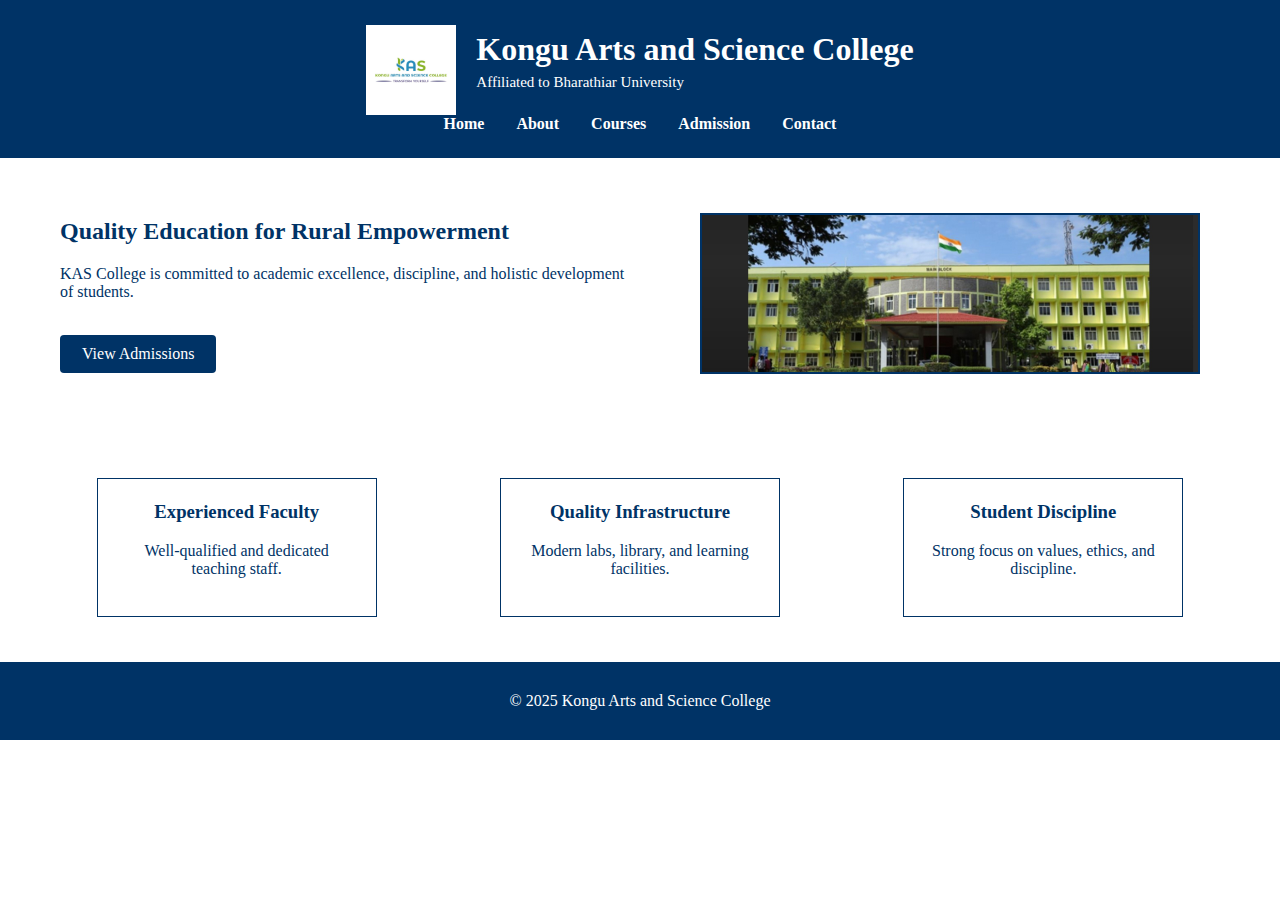
<file: index.html>
<!DOCTYPE html>
<html lang="en">
<head>
    <meta charset="UTF-8">
    <title>KAS College | Home</title>
    <link rel="stylesheet" href="style.css">
</head>
<body>

<header class="main-header">
    <div class="header-container">
        <img src="images/logo.png" alt="KAS College Logo" class="logo">

        <div class="header-text">
            <h1>Kongu Arts and Science College</h1>
            <p class="tagline">Affiliated to Bharathiar University</p>
        </div>
    </div>

    <nav>
        <a href="index.html">Home</a>
        <a href="about.html">About</a>
        <a href="course.html">Courses</a>
        <a href="admission.html">Admission</a>
        <a href="contact.html">Contact</a>
    </nav>
</header>

<section class="hero">
    <div class="hero-text">
        <h2>Quality Education for Rural Empowerment</h2>
        <p>
            KAS College is committed to academic excellence, discipline,
            and holistic development of students.
        </p>
        <a href="admission.html" class="btn">View Admissions</a>
    </div>
    <div class="hero-img">
        <img src="images/campus.jpeg" alt="College Campus">
    </div>
</section>

<section class="highlights">
    <div class="card">
        <h3>Experienced Faculty</h3>
        <p>Well-qualified and dedicated teaching staff.</p>
    </div>
    <div class="card">
        <h3>Quality Infrastructure</h3>
        <p>Modern labs, library, and learning facilities.</p>
    </div>
    <div class="card">
        <h3>Student Discipline</h3>
        <p>Strong focus on values, ethics, and discipline.</p>
    </div>
</section>

<footer>
    <p>© 2025 Kongu Arts and Science College</p>
</footer>

</body>
</html>
</file>
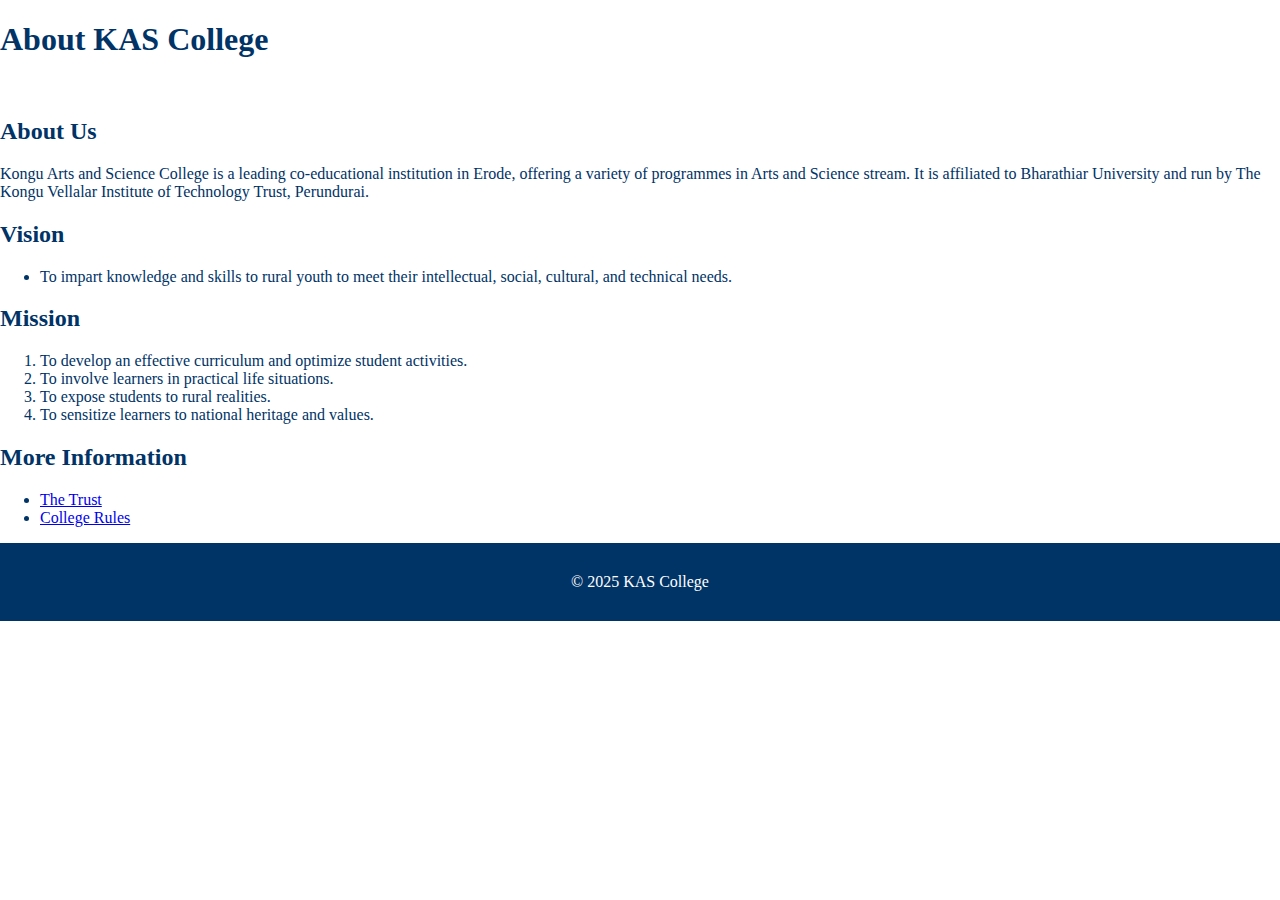
<file: about.html>
<!DOCTYPE html>
<html lang="en">
<head>
    <meta charset="UTF-8">
    <title>About - KAS College</title>
    <link rel="stylesheet" href="style.css">
</head>
<body>

<header>
    <h1>About KAS College</h1>
    <nav>
        <a href="index.html">Home</a>
        <a href="about.html">About</a>
        <a href="course.html">Courses</a>
        <a href="admission.html">Admission</a>
        <a href="contact.html">Contact</a>
    </nav>
</header>

<section>
    <h2>About Us</h2>
    <p>
        Kongu Arts and Science College is a leading co-educational institution in Erode,
        offering a variety of programmes in Arts and Science stream.
        It is affiliated to Bharathiar University and run by
        The Kongu Vellalar Institute of Technology Trust, Perundurai.
    </p>

    <h2>Vision</h2>
    <ul>
        <li>
            To impart knowledge and skills to rural youth to meet their intellectual,
            social, cultural, and technical needs.
        </li>
    </ul>

    <h2>Mission</h2>
    <ol>
        <li>To develop an effective curriculum and optimize student activities.</li>
        <li>To involve learners in practical life situations.</li>
        <li>To expose students to rural realities.</li>
        <li>To sensitize learners to national heritage and values.</li>
    </ol>

    <!-- EXTRA LINKS -->
    <h2>More Information</h2>
    <ul>
        <li><a href="trust.html">The Trust</a></li>
        <li><a href="rules.html">College Rules</a></li>
    </ul>
</section>

<footer>
    <p>© 2025 KAS College</p>
</footer>

</body>
</html>
</file>
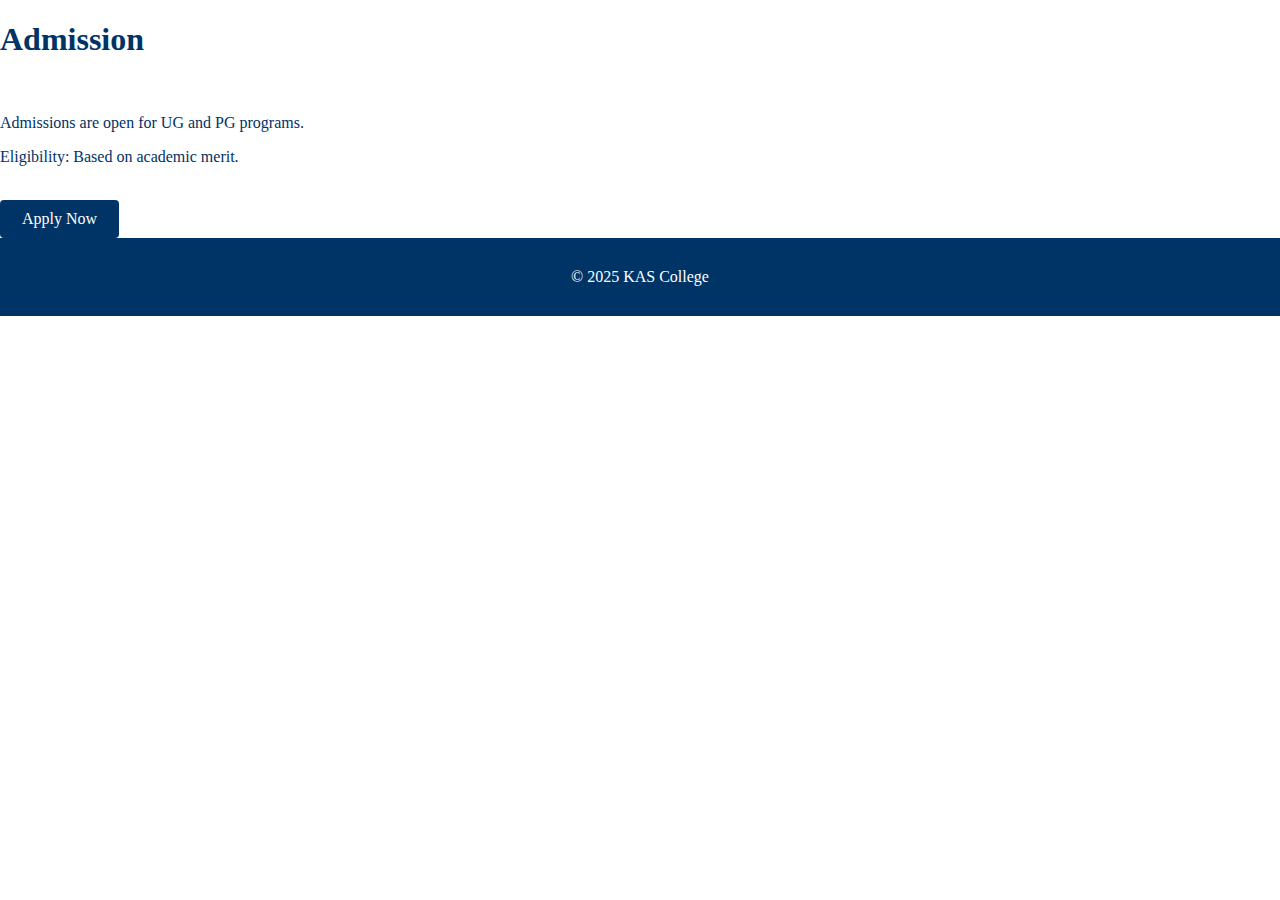
<file: admission.html>
<!DOCTYPE html>
<html>
<head>
    <title>Admission - KAS College</title>
    <link rel="stylesheet" href="style.css">
</head>
<body>

<header>
    <h1>Admission</h1>
    <nav>
        <a href="index.html">Home</a>
        <a href="about.html">About</a>
        <a href="course.html">Courses</a>
        <a href="admission.html">Admission</a>
        <a href="contact.html">Contact</a>
    </nav>
</header>

<section>
    <p>Admissions are open for UG and PG programs.</p>
    <p>Eligibility: Based on academic merit.</p>
    <a class="btn" href="https://www.kasc.ac.in" target="_blank">Apply Now</a>

</section>

<footer>
    <p>© 2025 KAS College</p>
</footer>

</body>
</html>
</file>
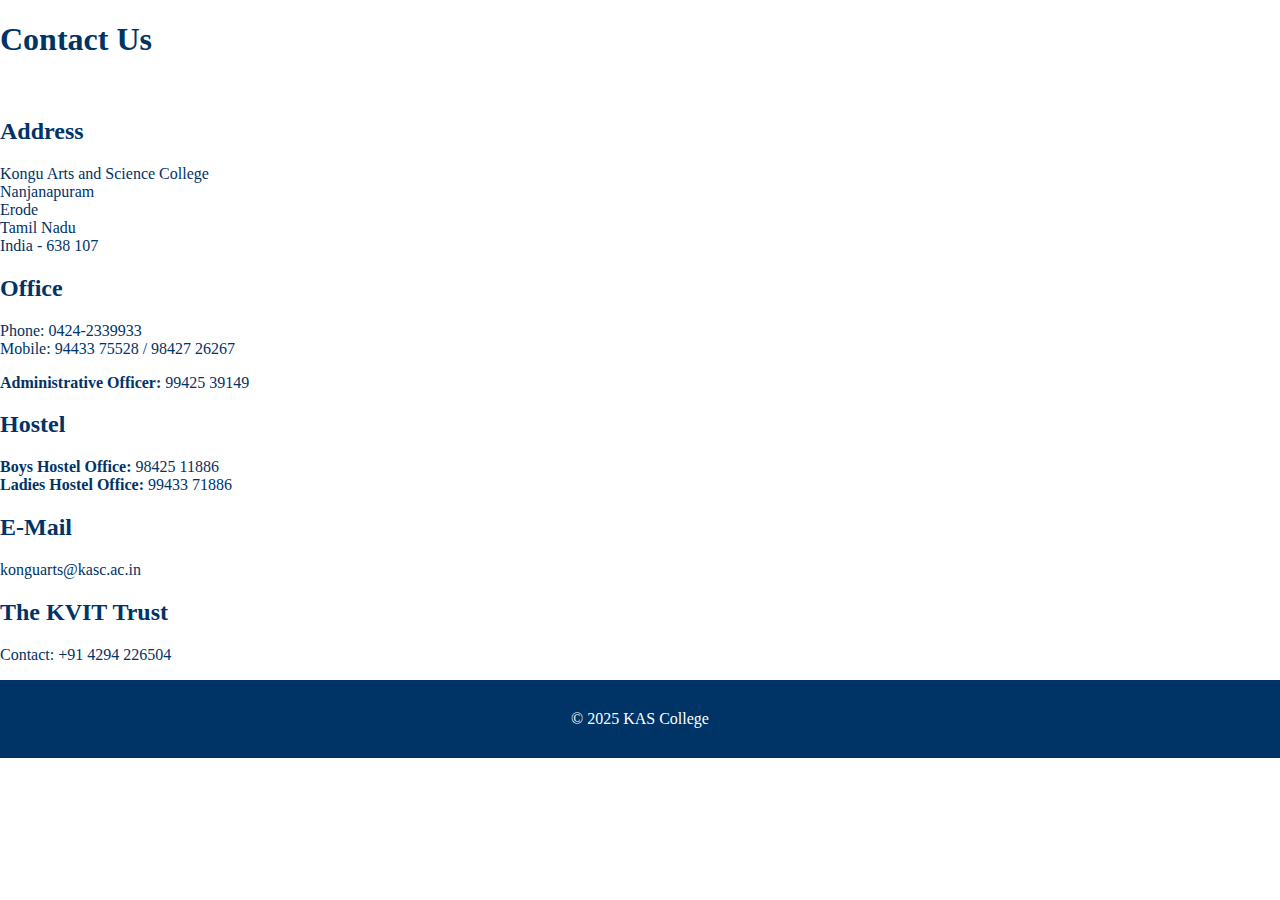
<file: contact.html>
<!DOCTYPE html>
<html lang="en">
<head>
    <meta charset="UTF-8">
    <title>Contact - KAS College</title>
    <link rel="stylesheet" href="style.css">
</head>
<body>

<header>
    <h1>Contact Us</h1>
    <nav>
        <a href="index.html">Home</a>
        <a href="about.html">About</a>
        <a href="course.html">Courses</a>
        <a href="admission.html">Admission</a>
        <a href="contact.html">Contact</a>
    </nav>
</header>

<section>
    <h2>Address</h2>
    <p>
        Kongu Arts and Science College<br>
        Nanjanapuram<br>
        Erode<br>
        Tamil Nadu<br>
        India - 638 107
    </p>

    <h2>Office</h2>
    <p>
        Phone: 0424-2339933<br>
        Mobile: 94433 75528 / 98427 26267
    </p>

    <p>
        <strong>Administrative Officer:</strong> 99425 39149
    </p>

    <h2>Hostel</h2>
    <p>
        <strong>Boys Hostel Office:</strong> 98425 11886<br>
        <strong>Ladies Hostel Office:</strong> 99433 71886
    </p>

    <h2>E-Mail</h2>
    <p>
        konguarts@kasc.ac.in
    </p>

    <h2>The KVIT Trust</h2>
    <p>
        Contact: +91 4294 226504
    </p>
</section>

<footer>
    <p>© 2025 KAS College</p>
</footer>

</body>
</html>
</file>
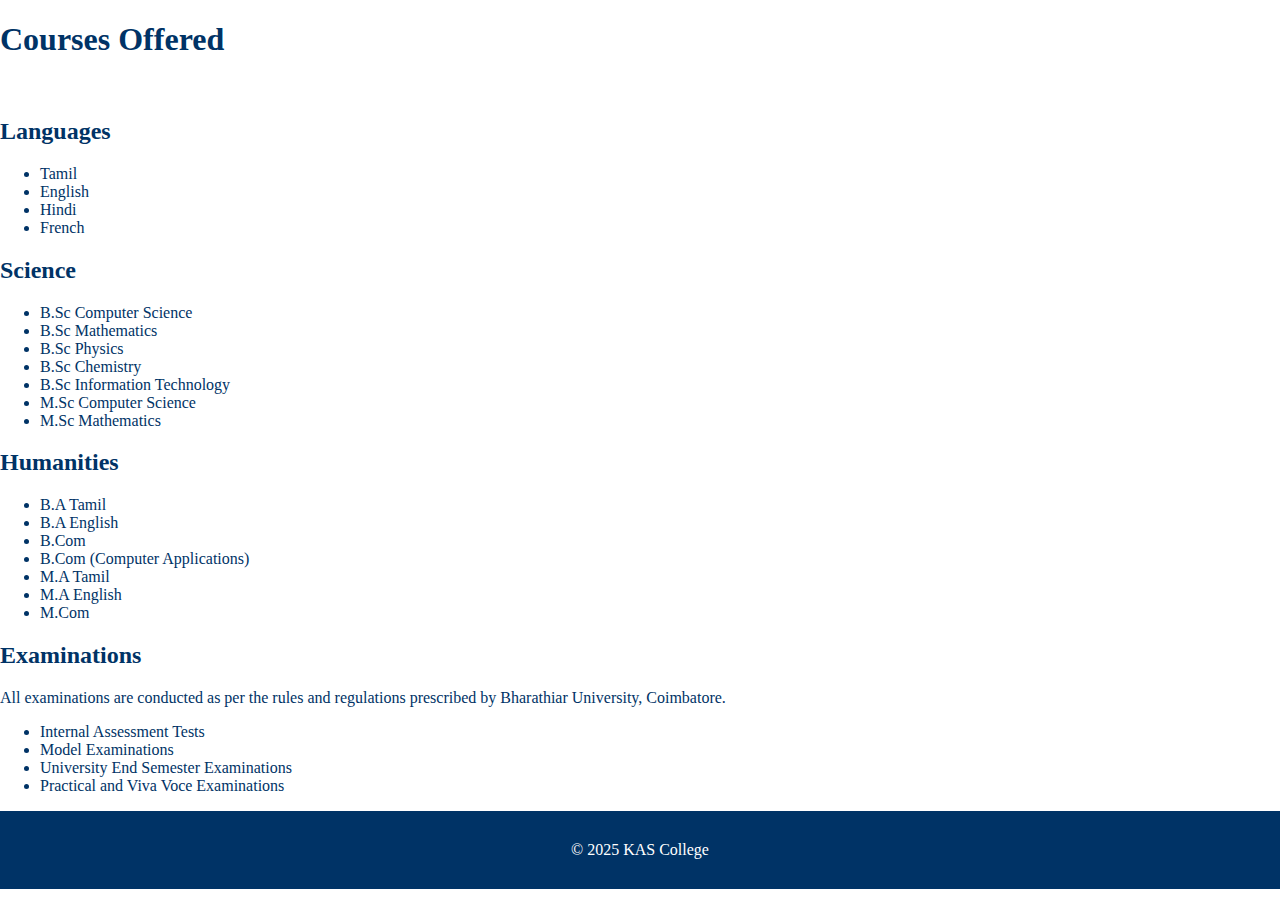
<file: course.html>
<!DOCTYPE html>
<html lang="en">
<head>
    <meta charset="UTF-8">
    <title>Courses - KAS College</title>
    <link rel="stylesheet" href="style.css">
</head>
<body>

<header>
    <h1>Courses Offered</h1>
    <nav>
        <a href="index.html">Home</a>
        <a href="about.html">About</a>
        <a href="course.html">Courses</a>
        <a href="admission.html">Admission</a>
        <a href="contact.html">Contact</a>
    </nav>
</header>

<section>

    <h2>Languages</h2>
    <ul>
        <li>Tamil</li>
        <li>English</li>
        <li>Hindi</li>
        <li>French</li>
    </ul>

    <h2>Science</h2>
    <ul>
        <li>B.Sc Computer Science</li>
        <li>B.Sc Mathematics</li>
        <li>B.Sc Physics</li>
        <li>B.Sc Chemistry</li>
        <li>B.Sc Information Technology</li>
        <li>M.Sc Computer Science</li>
        <li>M.Sc Mathematics</li>
    </ul>

    <h2>Humanities</h2>
    <ul>
        <li>B.A Tamil</li>
        <li>B.A English</li>
        <li>B.Com</li>
        <li>B.Com (Computer Applications)</li>
        <li>M.A Tamil</li>
        <li>M.A English</li>
        <li>M.Com</li>
    </ul>

    <h2>Examinations</h2>
    <p>
        All examinations are conducted as per the rules and regulations
        prescribed by Bharathiar University, Coimbatore.
    </p>
    <ul>
        <li>Internal Assessment Tests</li>
        <li>Model Examinations</li>
        <li>University End Semester Examinations</li>
        <li>Practical and Viva Voce Examinations</li>
    </ul>

</section>

<footer>
    <p>© 2025 KAS College</p>
</footer>

</body>
</html>
</file>
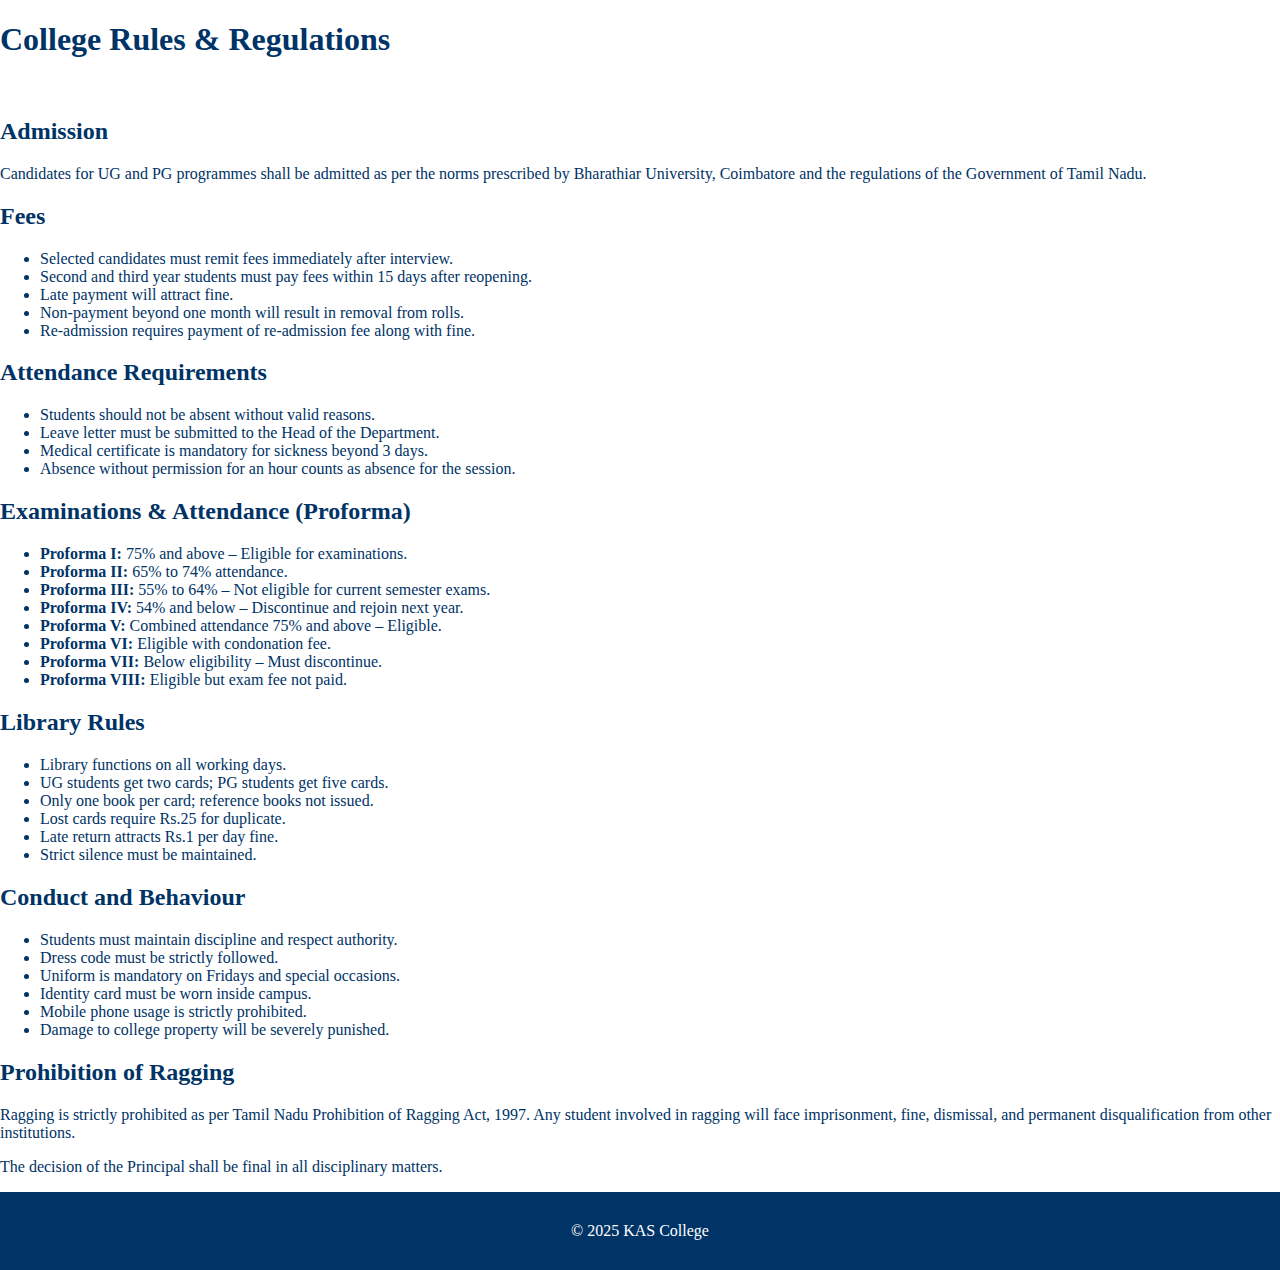
<file: rules.html>
<!DOCTYPE html>
<html lang="en">
<head>
    <meta charset="UTF-8">
    <title>College Rules & Regulations - KAS College</title>
    <link rel="stylesheet" href="style.css">
</head>
<body>

<header>
    <h1>College Rules & Regulations</h1>
    <nav>
        <a href="index.html">Home</a>
        <a href="about.html">Back to About</a>
    </nav>
</header>

<section>

    <h2>Admission</h2>
    <p>
        Candidates for UG and PG programmes shall be admitted as per the norms
        prescribed by Bharathiar University, Coimbatore and the regulations of
        the Government of Tamil Nadu.
    </p>

    <h2>Fees</h2>
    <ul>
        <li>Selected candidates must remit fees immediately after interview.</li>
        <li>Second and third year students must pay fees within 15 days after reopening.</li>
        <li>Late payment will attract fine.</li>
        <li>Non-payment beyond one month will result in removal from rolls.</li>
        <li>Re-admission requires payment of re-admission fee along with fine.</li>
    </ul>

    <h2>Attendance Requirements</h2>
    <ul>
        <li>Students should not be absent without valid reasons.</li>
        <li>Leave letter must be submitted to the Head of the Department.</li>
        <li>Medical certificate is mandatory for sickness beyond 3 days.</li>
        <li>Absence without permission for an hour counts as absence for the session.</li>
    </ul>

    <h2>Examinations & Attendance (Proforma)</h2>
    <ul>
        <li><strong>Proforma I:</strong> 75% and above – Eligible for examinations.</li>
        <li><strong>Proforma II:</strong> 65% to 74% attendance.</li>
        <li><strong>Proforma III:</strong> 55% to 64% – Not eligible for current semester exams.</li>
        <li><strong>Proforma IV:</strong> 54% and below – Discontinue and rejoin next year.</li>
        <li><strong>Proforma V:</strong> Combined attendance 75% and above – Eligible.</li>
        <li><strong>Proforma VI:</strong> Eligible with condonation fee.</li>
        <li><strong>Proforma VII:</strong> Below eligibility – Must discontinue.</li>
        <li><strong>Proforma VIII:</strong> Eligible but exam fee not paid.</li>
    </ul>

    <h2>Library Rules</h2>
    <ul>
        <li>Library functions on all working days.</li>
        <li>UG students get two cards; PG students get five cards.</li>
        <li>Only one book per card; reference books not issued.</li>
        <li>Lost cards require Rs.25 for duplicate.</li>
        <li>Late return attracts Rs.1 per day fine.</li>
        <li>Strict silence must be maintained.</li>
    </ul>

    <h2>Conduct and Behaviour</h2>
    <ul>
        <li>Students must maintain discipline and respect authority.</li>
        <li>Dress code must be strictly followed.</li>
        <li>Uniform is mandatory on Fridays and special occasions.</li>
        <li>Identity card must be worn inside campus.</li>
        <li>Mobile phone usage is strictly prohibited.</li>
        <li>Damage to college property will be severely punished.</li>
    </ul>

    <h2>Prohibition of Ragging</h2>
    <p>
        Ragging is strictly prohibited as per Tamil Nadu Prohibition of Ragging Act, 1997.
        Any student involved in ragging will face imprisonment, fine, dismissal, and
        permanent disqualification from other institutions.
    </p>

    <p>
        The decision of the Principal shall be final in all disciplinary matters.
    </p>

</section>

<footer>
    <p>© 2025 KAS College</p>
</footer>

</body>
</html>
</file>
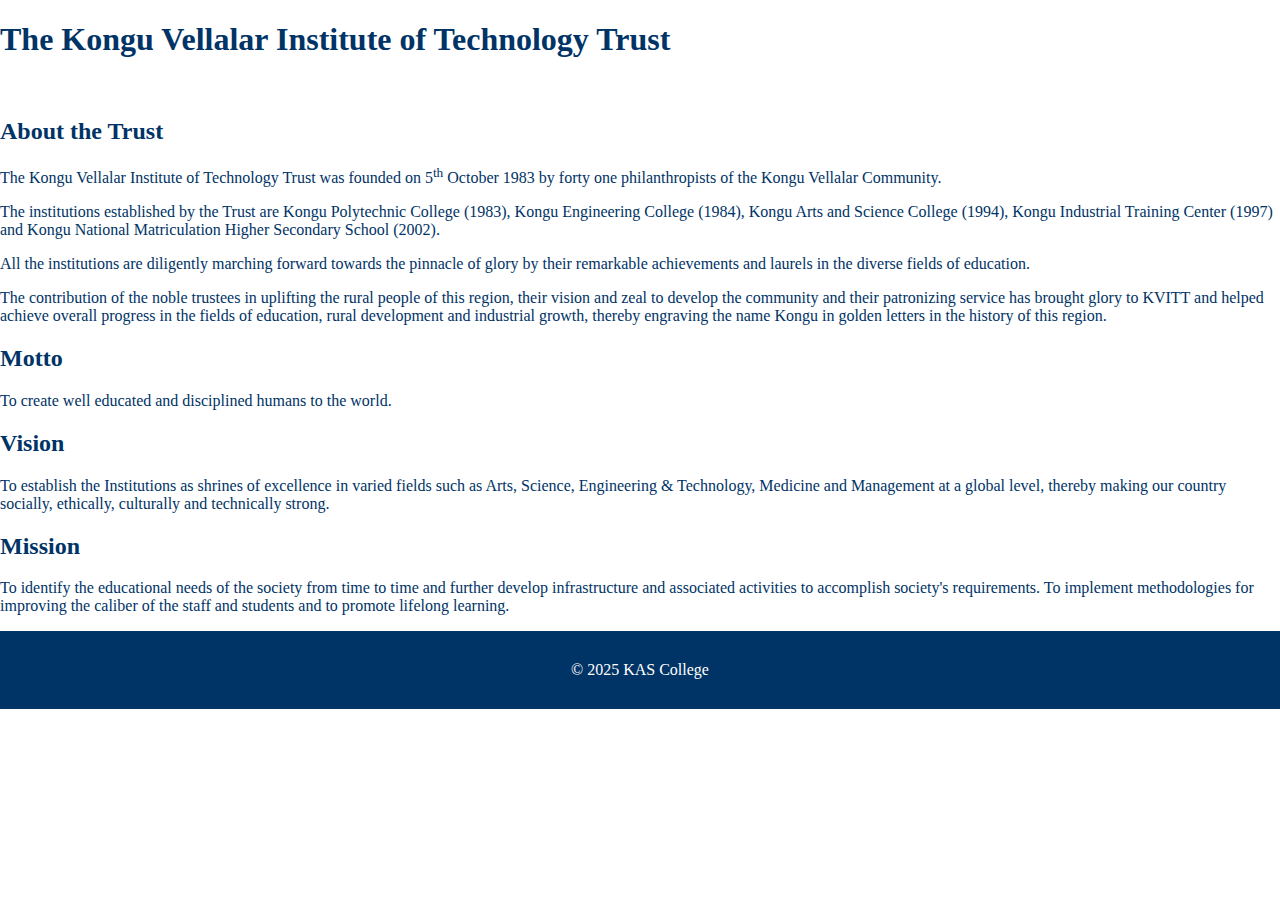
<file: trust.html>
<!DOCTYPE html>
<html lang="en">
<head>
    <meta charset="UTF-8">
    <title>The Trust - KAS College</title>
    <link rel="stylesheet" href="style.css">
</head>
<body>

<header>
    <h1>The Kongu Vellalar Institute of Technology Trust</h1>
    <nav>
        <a href="index.html">Home</a>
        <a href="about.html">Back to About</a>
    </nav>
</header>

<section>
    <h2>About the Trust</h2>
    <p>
        The Kongu Vellalar Institute of Technology Trust was founded on
        5<sup>th</sup> October 1983 by forty one philanthropists of the
        Kongu Vellalar Community.
    </p>

    <p>
        The institutions established by the Trust are Kongu Polytechnic College (1983),
        Kongu Engineering College (1984), Kongu Arts and Science College (1994),
        Kongu Industrial Training Center (1997) and Kongu National Matriculation
        Higher Secondary School (2002).
    </p>

    <p>
        All the institutions are diligently marching forward towards the pinnacle
        of glory by their remarkable achievements and laurels in the diverse fields
        of education.
    </p>

    <p>
        The contribution of the noble trustees in uplifting the rural people of this
        region, their vision and zeal to develop the community and their patronizing
        service has brought glory to KVITT and helped achieve overall progress in the
        fields of education, rural development and industrial growth, thereby engraving
        the name Kongu in golden letters in the history of this region.
    </p>

    <h2>Motto</h2>
    <p>
        To create well educated and disciplined humans to the world.
    </p>

    <h2>Vision</h2>
    <p>
        To establish the Institutions as shrines of excellence in varied fields such
        as Arts, Science, Engineering & Technology, Medicine and Management at a global
        level, thereby making our country socially, ethically, culturally and
        technically strong.
    </p>

    <h2>Mission</h2>
    <p>
        To identify the educational needs of the society from time to time and further
        develop infrastructure and associated activities to accomplish society's
        requirements. To implement methodologies for improving the caliber of the
        staff and students and to promote lifelong learning.
    </p>
</section>

<footer>
    <p>© 2025 KAS College</p>
</footer>

</body>
</html>
</file>
<file: style.css>
* {
    box-sizing: border-box;
}

/* GLOBAL */
body {
    margin: 0;
    font-family: "Times New Roman", Georgia, serif;
    background-color: #ffffff;
    color: #003366;
}

/* HEADER */
.main-header {
    background-color: #003366;
    color: #ffffff;
    padding: 25px;
    text-align: center;
}

.main-header h1 {
    margin: 0;
}

.tagline {
    margin: 6px 0 18px;
    font-size: 15px;
}

nav a {
    color: #ffffff;
    margin: 0 14px;
    text-decoration: none;
    font-weight: bold;
}

nav a:hover {
    text-decoration: underline;
}
.header-container {
    display: flex;
    align-items: center;
    justify-content: center;
    gap: 20px;
}

.logo {
    width: 90px;
    height: auto;
}

.header-text {
    text-align: left;
}



/* HERO SECTION */
.hero {
    display: flex;
    flex-wrap: wrap;
    padding: 40px;
    background-color: #ffffff;
    align-items: center;
}

.hero-text {
    flex: 1;
    padding: 20px;
}

.hero-text h2 {
    margin-top: 0;
}

.hero-img {
    flex: 1;
    text-align: center;
}

.hero-img img {
    width: 90%;
    max-width: 500px;
    border: 2px solid #003366;
}

/* BUTTON */
.btn {
    display: inline-block;
    margin-top: 18px;
    padding: 10px 22px;
    background-color: #003366;
    color: #ffffff;
    text-decoration: none;
    border-radius: 4px;
}

.btn:hover {
    text-decoration: underline;
}

/* HIGHLIGHTS */
.highlights {
    display: flex;
    flex-wrap: wrap;
    justify-content: space-around;
    padding: 35px;
    background-color: #ffffff;
}

.card {
    width: 280px;
    padding: 22px;
    margin: 10px;
    border: 1px solid #003366;
    text-align: center;
}

.card h3 {
    margin-top: 0;
}

/* FOOTER */
footer {
    background-color: #003366;
    color: #ffffff;
    text-align: center;
    padding: 14px;
}
</file>
